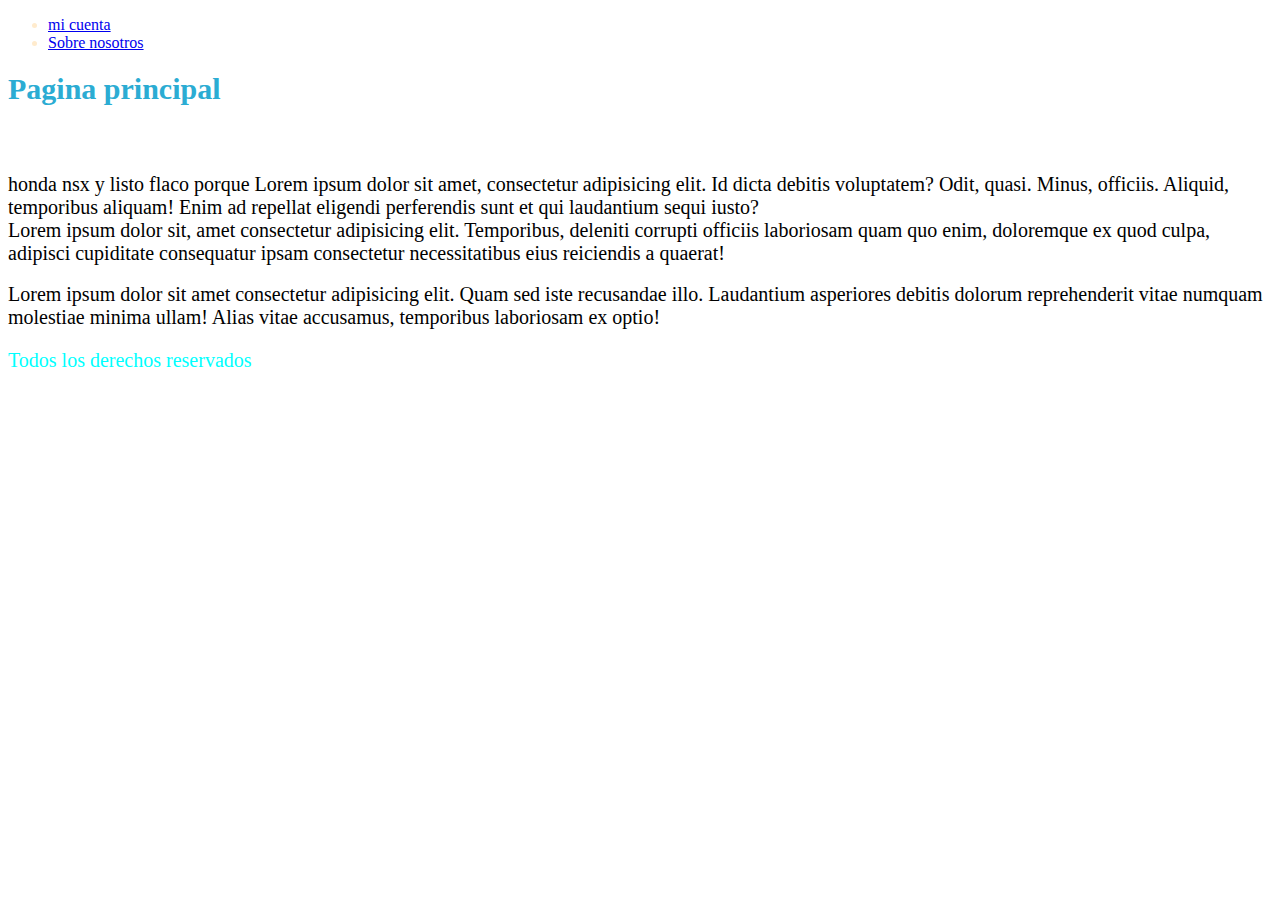
<file: index.html>
<!DOCTYPE html>
<html lang="en">
<head>
    <meta charset="UTF-8">
    <meta http-equiv="X-UA-Compatible" content="IE=edge">
    <meta name="viewport" content="width=device-width, initial-scale=1.0">
    <link rel="icon" href="/img/icons8-website-64.png">
    <link rel="stylesheet" href="style.css">
    <title>Inicio</title>
    
</head>
<body>
    <header>
            <nav>
                <ul>
                    <li class="lista"><a href="micuenta.html">mi cuenta</a></li>
                    <li class="lista"><a href="sobrenosotros.html">Sobre nosotros</a></li>
                    
                </ul>
            </nav>

    </header>
    <article>
        <h1 id=titulo>
            Pagina principal
        </h1>
        <h2>top ters mejores autos run run</h2>
        <section>honda nsx y listo flaco porque Lorem ipsum dolor sit amet, consectetur adipisicing elit. Id dicta debitis voluptatem? Odit, quasi. Minus, officiis. Aliquid, temporibus aliquam! Enim ad repellat eligendi perferendis sunt et qui laudantium sequi iusto?</section>
        <section>Lorem ipsum dolor sit, amet consectetur adipisicing elit. Temporibus, deleniti corrupti officiis laboriosam quam quo enim, doloremque ex quod culpa, adipisci cupiditate consequatur ipsam consectetur necessitatibus eius reiciendis a quaerat!</section>
        <br>
        <section>Lorem ipsum dolor sit amet consectetur adipisicing elit. Quam sed iste recusandae illo. Laudantium asperiores debitis dolorum reprehenderit vitae numquam molestiae minima ullam! Alias vitae accusamus, temporibus laboriosam ex optio!</section>
    </article>
    <footer>
        <p>Todos los derechos reservados</p>
    </footer>
</body>
</html>
</file>
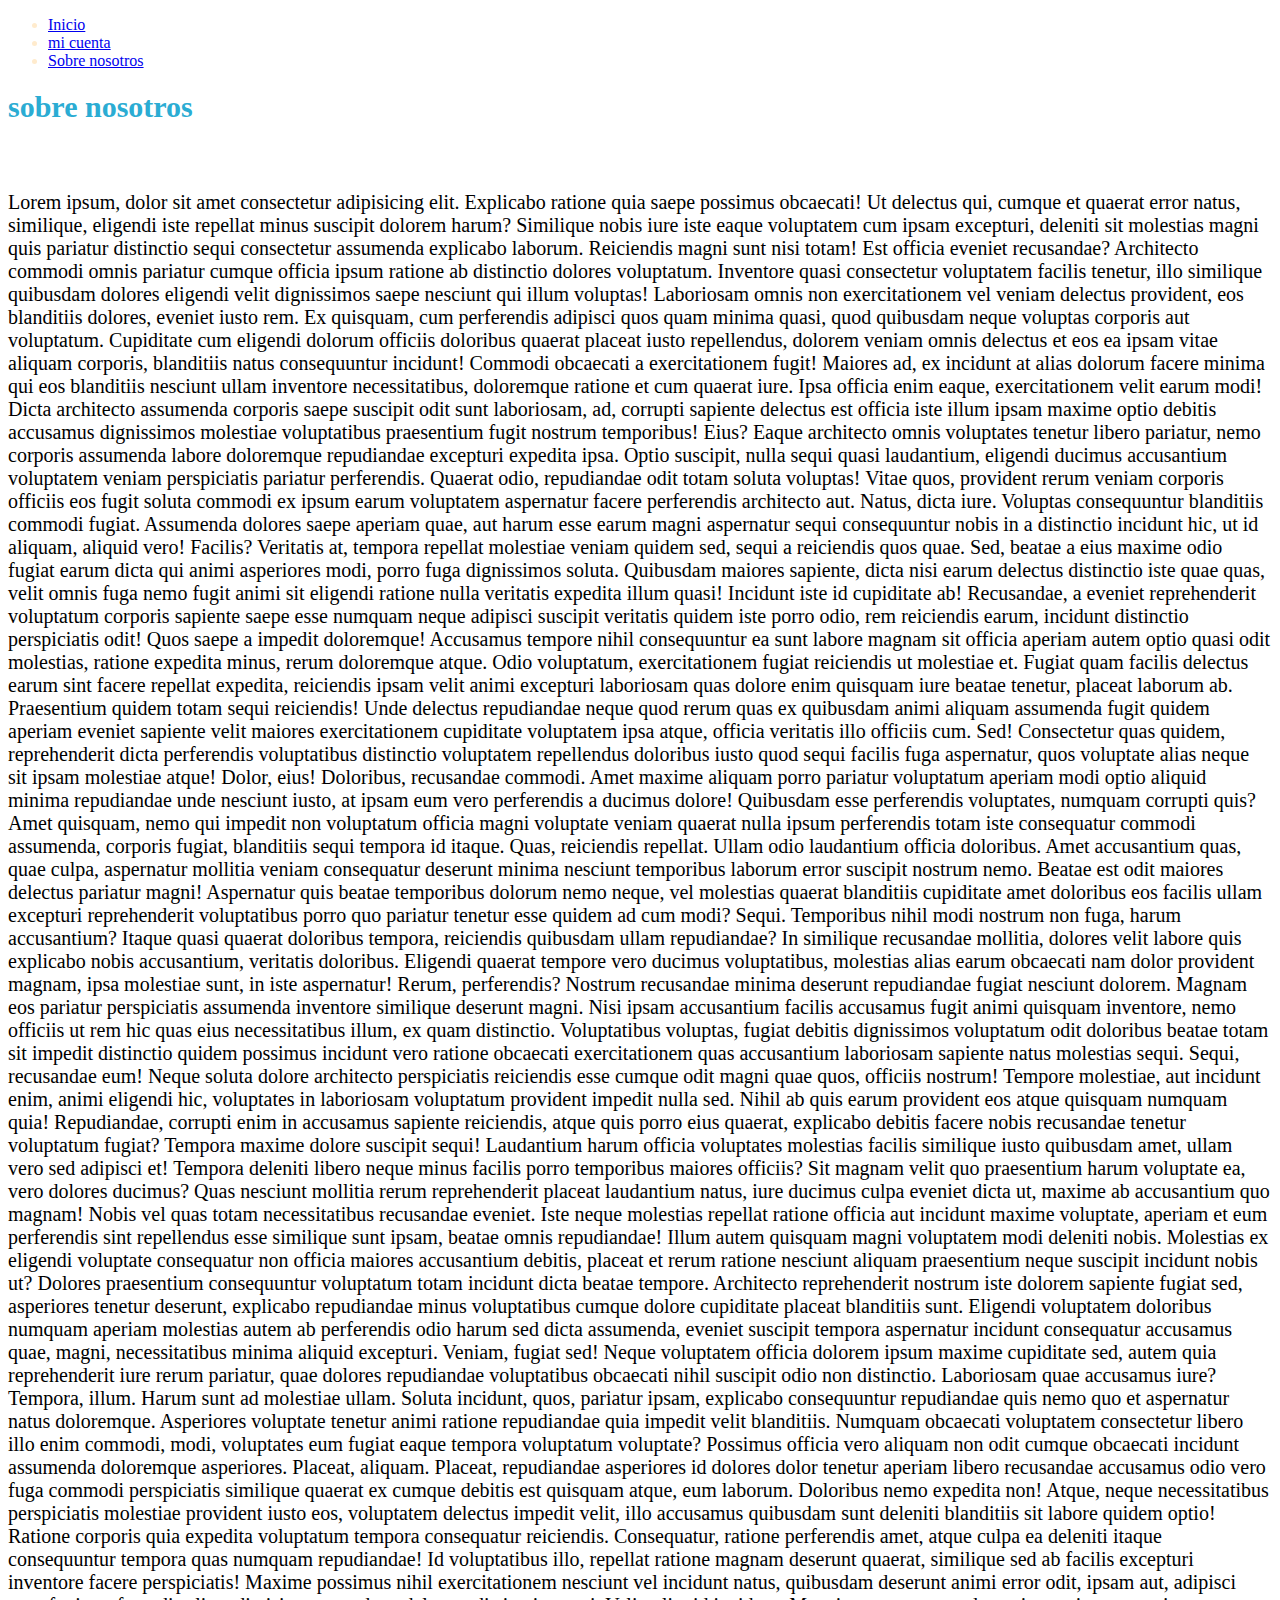
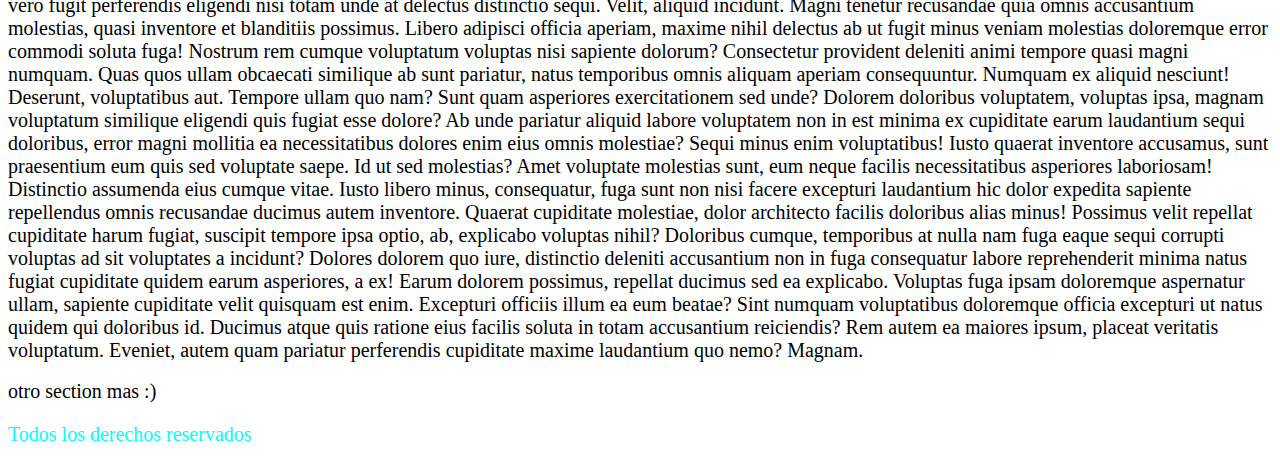
<file: sobrenosotros.html>
<!DOCTYPE html>
<html lang="en">
<head>
    <meta charset="UTF-8">
    <meta http-equiv="X-UA-Compatible" content="IE=edge">
    <meta name="viewport" content="width=device-width, initial-scale=1.0">
    <title>Sobre nosotros</title>
    <link rel="icon" href="/img/icons8-website-64.png">
    <link rel="stylesheet" href="style.css">

</head>
<body>
    <header>
        <nav>
            <ul>
                <li class="lista"><a href="index.html">Inicio</a></li>
                <li class="lista"><a href="micuenta.html">mi cuenta</a></li>
                <li class="lista"><a href="sobrenosotros.html">Sobre nosotros</a></li>
                
            </ul>
        </nav>
        <article>
            <h1 id=titulo>sobre nosotros</h1>
            <h2>no hace falta explicar lo siguiente...</h2>
            <section>Lorem ipsum, dolor sit amet consectetur adipisicing elit. Explicabo ratione quia saepe possimus obcaecati! Ut delectus qui, cumque et quaerat error natus, similique, eligendi iste repellat minus suscipit dolorem harum?
            Similique nobis iure iste eaque voluptatem cum ipsam excepturi, deleniti sit molestias magni quis pariatur distinctio sequi consectetur assumenda explicabo laborum. Reiciendis magni sunt nisi totam! Est officia eveniet recusandae?
            Architecto commodi omnis pariatur cumque officia ipsum ratione ab distinctio dolores voluptatum. Inventore quasi consectetur voluptatem facilis tenetur, illo similique quibusdam dolores eligendi velit dignissimos saepe nesciunt qui illum voluptas!
            Laboriosam omnis non exercitationem vel veniam delectus provident, eos blanditiis dolores, eveniet iusto rem. Ex quisquam, cum perferendis adipisci quos quam minima quasi, quod quibusdam neque voluptas corporis aut voluptatum.
            Cupiditate cum eligendi dolorum officiis doloribus quaerat placeat iusto repellendus, dolorem veniam omnis delectus et eos ea ipsam vitae aliquam corporis, blanditiis natus consequuntur incidunt! Commodi obcaecati a exercitationem fugit!
            Maiores ad, ex incidunt at alias dolorum facere minima qui eos blanditiis nesciunt ullam inventore necessitatibus, doloremque ratione et cum quaerat iure. Ipsa officia enim eaque, exercitationem velit earum modi!
            Dicta architecto assumenda corporis saepe suscipit odit sunt laboriosam, ad, corrupti sapiente delectus est officia iste illum ipsam maxime optio debitis accusamus dignissimos molestiae voluptatibus praesentium fugit nostrum temporibus! Eius?
            Eaque architecto omnis voluptates tenetur libero pariatur, nemo corporis assumenda labore doloremque repudiandae excepturi expedita ipsa. Optio suscipit, nulla sequi quasi laudantium, eligendi ducimus accusantium voluptatem veniam perspiciatis pariatur perferendis.
            Quaerat odio, repudiandae odit totam soluta voluptas! Vitae quos, provident rerum veniam corporis officiis eos fugit soluta commodi ex ipsum earum voluptatem aspernatur facere perferendis architecto aut. Natus, dicta iure.
            Voluptas consequuntur blanditiis commodi fugiat. Assumenda dolores saepe aperiam quae, aut harum esse earum magni aspernatur sequi consequuntur nobis in a distinctio incidunt hic, ut id aliquam, aliquid vero! Facilis?
            Veritatis at, tempora repellat molestiae veniam quidem sed, sequi a reiciendis quos quae. Sed, beatae a eius maxime odio fugiat earum dicta qui animi asperiores modi, porro fuga dignissimos soluta.
            Quibusdam maiores sapiente, dicta nisi earum delectus distinctio iste quae quas, velit omnis fuga nemo fugit animi sit eligendi ratione nulla veritatis expedita illum quasi! Incidunt iste id cupiditate ab!
            Recusandae, a eveniet reprehenderit voluptatum corporis sapiente saepe esse numquam neque adipisci suscipit veritatis quidem iste porro odio, rem reiciendis earum, incidunt distinctio perspiciatis odit! Quos saepe a impedit doloremque!
            Accusamus tempore nihil consequuntur ea sunt labore magnam sit officia aperiam autem optio quasi odit molestias, ratione expedita minus, rerum doloremque atque. Odio voluptatum, exercitationem fugiat reiciendis ut molestiae et.
            Fugiat quam facilis delectus earum sint facere repellat expedita, reiciendis ipsam velit animi excepturi laboriosam quas dolore enim quisquam iure beatae tenetur, placeat laborum ab. Praesentium quidem totam sequi reiciendis!
            Unde delectus repudiandae neque quod rerum quas ex quibusdam animi aliquam assumenda fugit quidem aperiam eveniet sapiente velit maiores exercitationem cupiditate voluptatem ipsa atque, officia veritatis illo officiis cum. Sed!
            Consectetur quas quidem, reprehenderit dicta perferendis voluptatibus distinctio voluptatem repellendus doloribus iusto quod sequi facilis fuga aspernatur, quos voluptate alias neque sit ipsam molestiae atque! Dolor, eius! Doloribus, recusandae commodi.
            Amet maxime aliquam porro pariatur voluptatum aperiam modi optio aliquid minima repudiandae unde nesciunt iusto, at ipsam eum vero perferendis a ducimus dolore! Quibusdam esse perferendis voluptates, numquam corrupti quis?
            Amet quisquam, nemo qui impedit non voluptatum officia magni voluptate veniam quaerat nulla ipsum perferendis totam iste consequatur commodi assumenda, corporis fugiat, blanditiis sequi tempora id itaque. Quas, reiciendis repellat.
            Ullam odio laudantium officia doloribus. Amet accusantium quas, quae culpa, aspernatur mollitia veniam consequatur deserunt minima nesciunt temporibus laborum error suscipit nostrum nemo. Beatae est odit maiores delectus pariatur magni!
            Aspernatur quis beatae temporibus dolorum nemo neque, vel molestias quaerat blanditiis cupiditate amet doloribus eos facilis ullam excepturi reprehenderit voluptatibus porro quo pariatur tenetur esse quidem ad cum modi? Sequi.
            Temporibus nihil modi nostrum non fuga, harum accusantium? Itaque quasi quaerat doloribus tempora, reiciendis quibusdam ullam repudiandae? In similique recusandae mollitia, dolores velit labore quis explicabo nobis accusantium, veritatis doloribus.
            Eligendi quaerat tempore vero ducimus voluptatibus, molestias alias earum obcaecati nam dolor provident magnam, ipsa molestiae sunt, in iste aspernatur! Rerum, perferendis? Nostrum recusandae minima deserunt repudiandae fugiat nesciunt dolorem.
            Magnam eos pariatur perspiciatis assumenda inventore similique deserunt magni. Nisi ipsam accusantium facilis accusamus fugit animi quisquam inventore, nemo officiis ut rem hic quas eius necessitatibus illum, ex quam distinctio.
            Voluptatibus voluptas, fugiat debitis dignissimos voluptatum odit doloribus beatae totam sit impedit distinctio quidem possimus incidunt vero ratione obcaecati exercitationem quas accusantium laboriosam sapiente natus molestias sequi. Sequi, recusandae eum!
            Neque soluta dolore architecto perspiciatis reiciendis esse cumque odit magni quae quos, officiis nostrum! Tempore molestiae, aut incidunt enim, animi eligendi hic, voluptates in laboriosam voluptatum provident impedit nulla sed.
            Nihil ab quis earum provident eos atque quisquam numquam quia! Repudiandae, corrupti enim in accusamus sapiente reiciendis, atque quis porro eius quaerat, explicabo debitis facere nobis recusandae tenetur voluptatum fugiat?
            Tempora maxime dolore suscipit sequi! Laudantium harum officia voluptates molestias facilis similique iusto quibusdam amet, ullam vero sed adipisci et! Tempora deleniti libero neque minus facilis porro temporibus maiores officiis?
            Sit magnam velit quo praesentium harum voluptate ea, vero dolores ducimus? Quas nesciunt mollitia rerum reprehenderit placeat laudantium natus, iure ducimus culpa eveniet dicta ut, maxime ab accusantium quo magnam!
            Nobis vel quas totam necessitatibus recusandae eveniet. Iste neque molestias repellat ratione officia aut incidunt maxime voluptate, aperiam et eum perferendis sint repellendus esse similique sunt ipsam, beatae omnis repudiandae!
            Illum autem quisquam magni voluptatem modi deleniti nobis. Molestias ex eligendi voluptate consequatur non officia maiores accusantium debitis, placeat et rerum ratione nesciunt aliquam praesentium neque suscipit incidunt nobis ut?
            Dolores praesentium consequuntur voluptatum totam incidunt dicta beatae tempore. Architecto reprehenderit nostrum iste dolorem sapiente fugiat sed, asperiores tenetur deserunt, explicabo repudiandae minus voluptatibus cumque dolore cupiditate placeat blanditiis sunt.
            Eligendi voluptatem doloribus numquam aperiam molestias autem ab perferendis odio harum sed dicta assumenda, eveniet suscipit tempora aspernatur incidunt consequatur accusamus quae, magni, necessitatibus minima aliquid excepturi. Veniam, fugiat sed!
            Neque voluptatem officia dolorem ipsum maxime cupiditate sed, autem quia reprehenderit iure rerum pariatur, quae dolores repudiandae voluptatibus obcaecati nihil suscipit odio non distinctio. Laboriosam quae accusamus iure? Tempora, illum.
            Harum sunt ad molestiae ullam. Soluta incidunt, quos, pariatur ipsam, explicabo consequuntur repudiandae quis nemo quo et aspernatur natus doloremque. Asperiores voluptate tenetur animi ratione repudiandae quia impedit velit blanditiis.
            Numquam obcaecati voluptatem consectetur libero illo enim commodi, modi, voluptates eum fugiat eaque tempora voluptatum voluptate? Possimus officia vero aliquam non odit cumque obcaecati incidunt assumenda doloremque asperiores. Placeat, aliquam.
            Placeat, repudiandae asperiores id dolores dolor tenetur aperiam libero recusandae accusamus odio vero fuga commodi perspiciatis similique quaerat ex cumque debitis est quisquam atque, eum laborum. Doloribus nemo expedita non!
            Atque, neque necessitatibus perspiciatis molestiae provident iusto eos, voluptatem delectus impedit velit, illo accusamus quibusdam sunt deleniti blanditiis sit labore quidem optio! Ratione corporis quia expedita voluptatum tempora consequatur reiciendis.
            Consequatur, ratione perferendis amet, atque culpa ea deleniti itaque consequuntur tempora quas numquam repudiandae! Id voluptatibus illo, repellat ratione magnam deserunt quaerat, similique sed ab facilis excepturi inventore facere perspiciatis!
            Maxime possimus nihil exercitationem nesciunt vel incidunt natus, quibusdam deserunt animi error odit, ipsam aut, adipisci vero fugit perferendis eligendi nisi totam unde at delectus distinctio sequi. Velit, aliquid incidunt.
            Magni tenetur recusandae quia omnis accusantium molestias, quasi inventore et blanditiis possimus. Libero adipisci officia aperiam, maxime nihil delectus ab ut fugit minus veniam molestias doloremque error commodi soluta fuga!
            Nostrum rem cumque voluptatum voluptas nisi sapiente dolorum? Consectetur provident deleniti animi tempore quasi magni numquam. Quas quos ullam obcaecati similique ab sunt pariatur, natus temporibus omnis aliquam aperiam consequuntur.
            Numquam ex aliquid nesciunt! Deserunt, voluptatibus aut. Tempore ullam quo nam? Sunt quam asperiores exercitationem sed unde? Dolorem doloribus voluptatem, voluptas ipsa, magnam voluptatum similique eligendi quis fugiat esse dolore?
            Ab unde pariatur aliquid labore voluptatem non in est minima ex cupiditate earum laudantium sequi doloribus, error magni mollitia ea necessitatibus dolores enim eius omnis molestiae? Sequi minus enim voluptatibus!
            Iusto quaerat inventore accusamus, sunt praesentium eum quis sed voluptate saepe. Id ut sed molestias? Amet voluptate molestias sunt, eum neque facilis necessitatibus asperiores laboriosam! Distinctio assumenda eius cumque vitae.
            Iusto libero minus, consequatur, fuga sunt non nisi facere excepturi laudantium hic dolor expedita sapiente repellendus omnis recusandae ducimus autem inventore. Quaerat cupiditate molestiae, dolor architecto facilis doloribus alias minus!
            Possimus velit repellat cupiditate harum fugiat, suscipit tempore ipsa optio, ab, explicabo voluptas nihil? Doloribus cumque, temporibus at nulla nam fuga eaque sequi corrupti voluptas ad sit voluptates a incidunt?
            Dolores dolorem quo iure, distinctio deleniti accusantium non in fuga consequatur labore reprehenderit minima natus fugiat cupiditate quidem earum asperiores, a ex! Earum dolorem possimus, repellat ducimus sed ea explicabo.
            Voluptas fuga ipsam doloremque aspernatur ullam, sapiente cupiditate velit quisquam est enim. Excepturi officiis illum ea eum beatae? Sint numquam voluptatibus doloremque officia excepturi ut natus quidem qui doloribus id.
            Ducimus atque quis ratione eius facilis soluta in totam accusantium reiciendis? Rem autem ea maiores ipsum, placeat veritatis voluptatum. Eveniet, autem quam pariatur perferendis cupiditate maxime laudantium quo nemo? Magnam.</section>
            <br>
            <section>otro section mas :)</section>
        </article>
        <footer>
            <p>Todos los derechos reservados</p>
        </footer>

</header>
</body>
</html>
</file>
<file: style.css>
p{
    color: aqua;
}
body {
    background-image: url(https://saborusa.com.pa/imagesmg/imagenes/5ff3e6a0b703f_potatoes-food-supermarket-agriculture-JG7QGNY.jpg);
    background-size: cover;
    background-repeat: no-repeat;
  }

h2{
    color: white;
}
.lista{
    color: blanchedalmond;
    font-style: Arial;
} 

p,
section {
   font-size: 20px;
   font-family: verdana ;
}
.crawling{
    width: 700px;
    border-width: 5px;
    border-color: blue;
    border-style: solid;
}
/*border-style: none;*/
.paramore{
    width: 700px;
    border-radius: 10px;
    border-radius: 5%;
}
/*div {
   background-color: blue;
}*/
.megadeth{
    width: 700px;
}
.gojira{
    width: 500px;
}
#titulo{
    font-size: 30px;
    color: rgb(43, 172, 211);
    font-family: 'Times New Roman', Times, serif;
 }
 img[alt]{
    border-radius:15%;
 }

 [alt]{
    margin:50px;
 }
</file>
